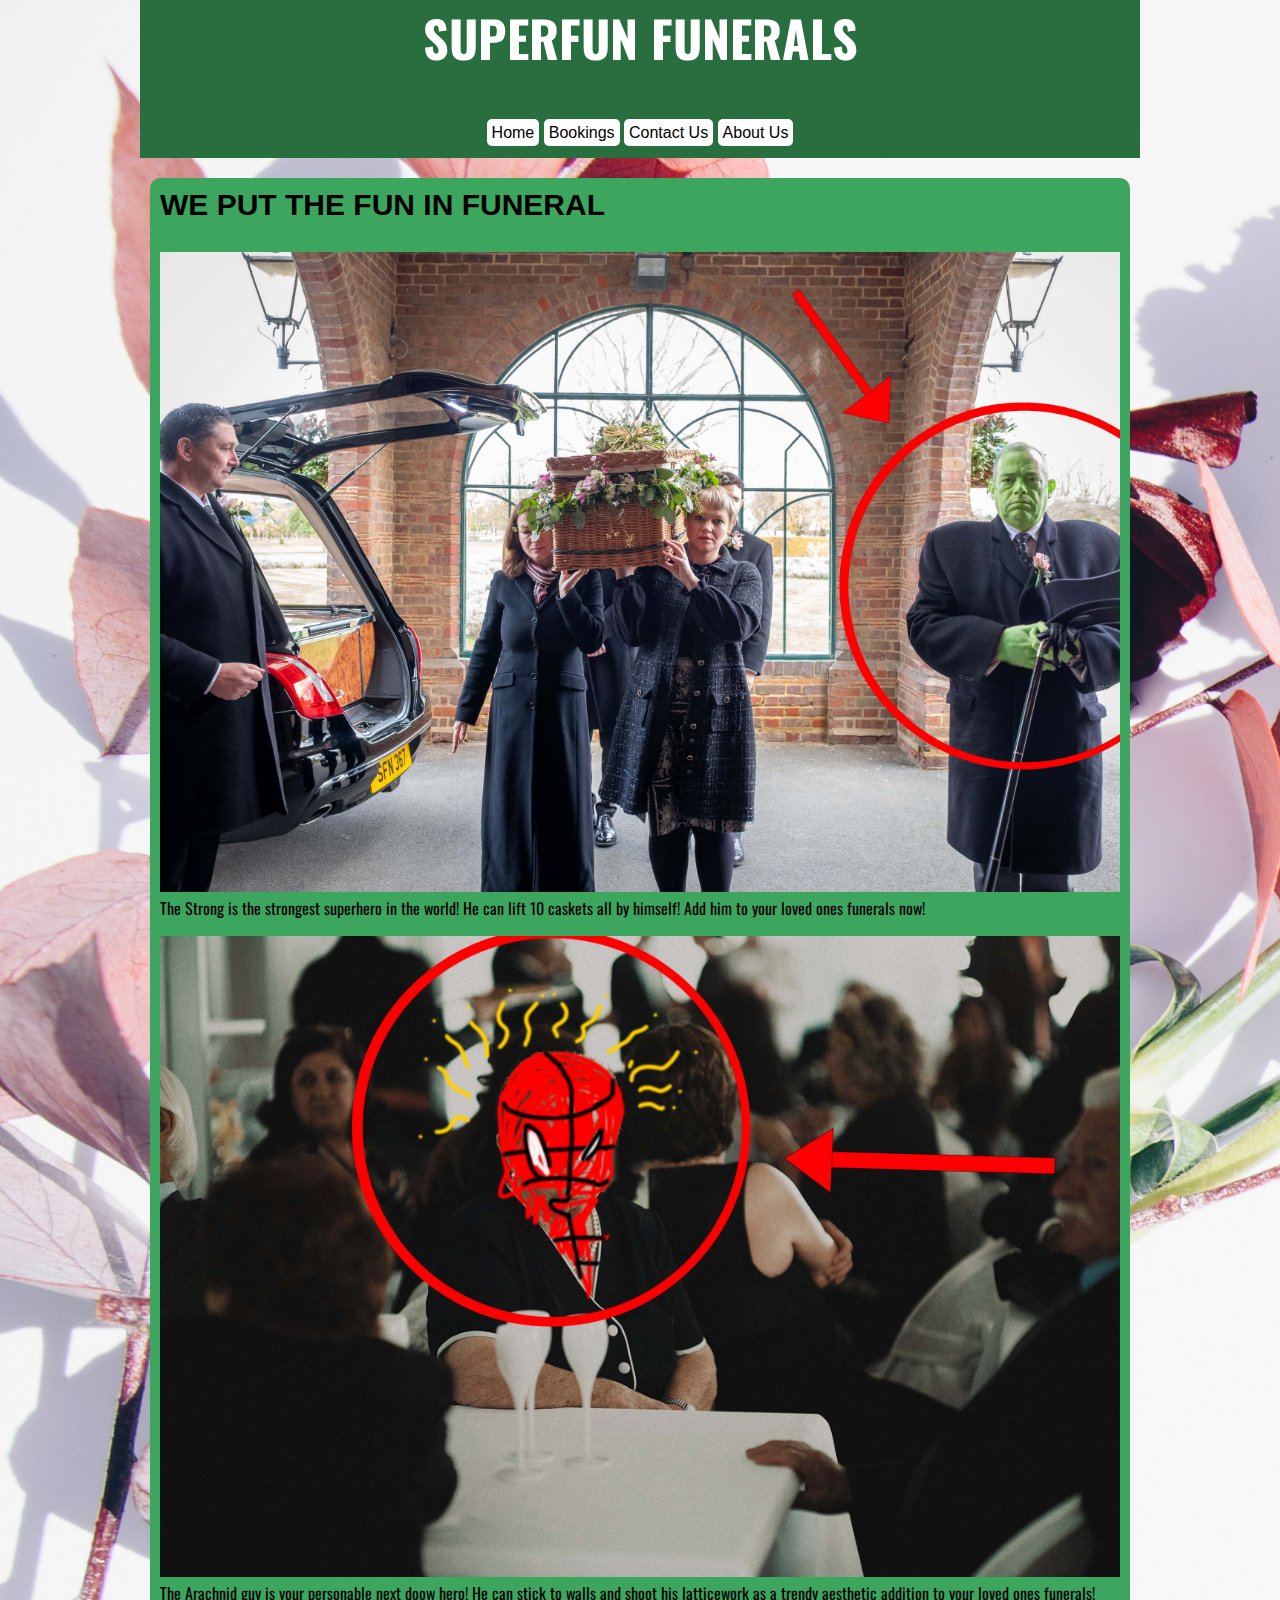
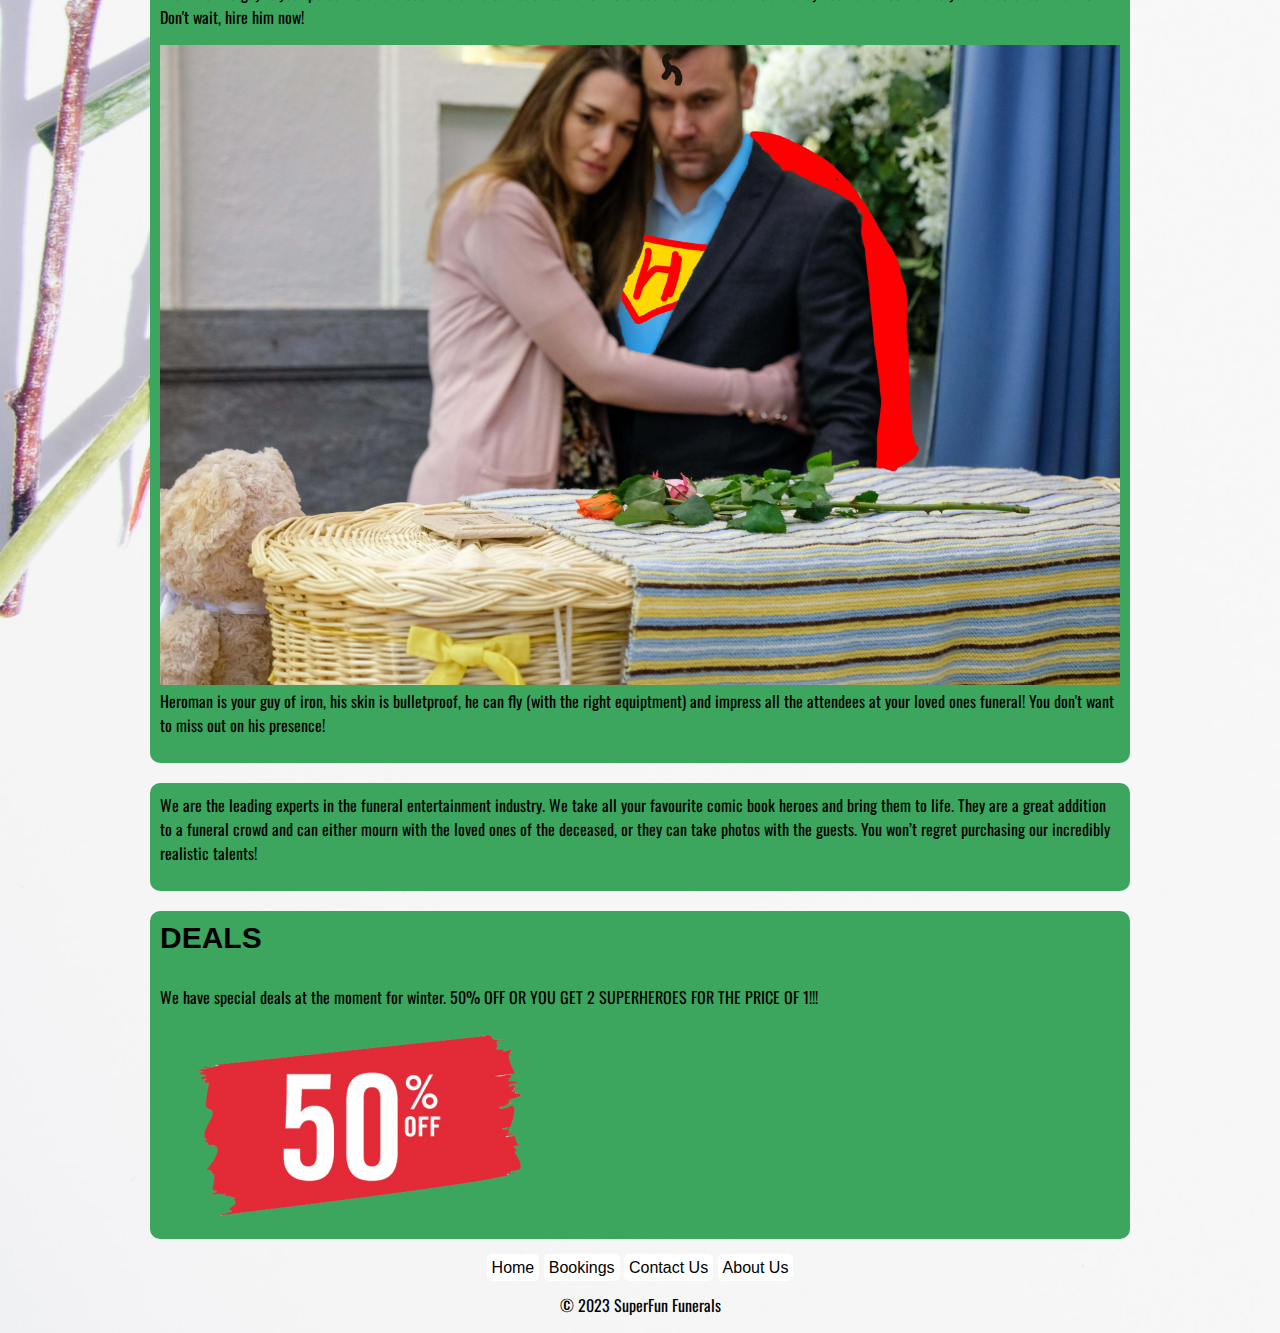
<file: index.html>
<!doctype html>

<html>
	<title>My SUPER Awesome Website</title>
	<link href="style.css" rel="stylesheet" type="text/css">
	<meta name="viewport" content="width=device-width, inital scale=1">
	<head>
		<link href="https://fonts.googleapis.com/css2?family=Oswald:wght@500&display=swap" rel="stylesheet">
		
		
	</head>
	<body>
		<main>
		<!--main content goes here-->
<header>
 <h1>SuperFun Funerals</h1>
  <nav>
   <ul>
    <li>
     <a href="index.html">Home</a>
    </li>
    <li>
     <a href="bookings.html">Bookings</a>
    </li>
    <li>
     <a href="contact.html">Contact Us</a>
    </li>
    <li>
     <a href="about.html">About Us</a>
    </li>
   </ul>
  </nav>
</header>
				<article class="item">
		<h2>We put the fun in Funeral</h2>
			<img src="The strong.jpg" alt="the strong">
			<p>The Strong is the strongest superhero in the world! He can lift 10 caskets all by himself! Add him to your loved ones funerals now!</p>
			<img src="Arachnid guy.jpg" alt="Arachnid Guy">
			<p>The Arachnid guy is your personable next doow hero! He can stick to walls and shoot his latticework as a trendy aesthetic addition to your loved ones funerals! Don't wait, hire him now!</p>
			<img src="Heroman.jpg" alt="Heroman">
			<p>Heroman is your guy of iron, his skin is bulletproof, he can fly (with the right equiptment) and impress all the attendees at your loved ones funeral! You don't want to miss out on his presence!</p>
	</article>
			<article class="item">
		<p>We are the leading experts in the funeral entertainment industry. We take all your favourite comic book heroes and bring them to life. They are a great addition to a funeral crowd and can either mourn with the loved ones of the deceased, or they can take photos with the guests. You won’t regret purchasing our incredibly realistic talents!</p>
	</article>
	<article class="item">
		
		<h2>Deals</h2>
		<p>We have special deals at the moment for winter. 50% OFF OR YOU GET 2 SUPERHEROES FOR THE PRICE OF 1!!!</p>
		<img src="50.png" alt="50% off">
	</article>
		<!--end of main content-->
		</main>
		 <nav>
   <ul>
    <li>
     <a href="index.html">Home</a>
    </li>
    <li>
     <a href="about.html">Bookings</a>
    </li>
    <li>
     <a href="contact.html">Contact Us</a>
    </li>
    <li>
     <a href="faq.html">About Us</a>
    </li>
   </ul>
  </nav>
		<footer>
		<p class="yusef"> &copy; 2023 SuperFun Funerals</p>
		</footer>
	</body>
</html>
</file>
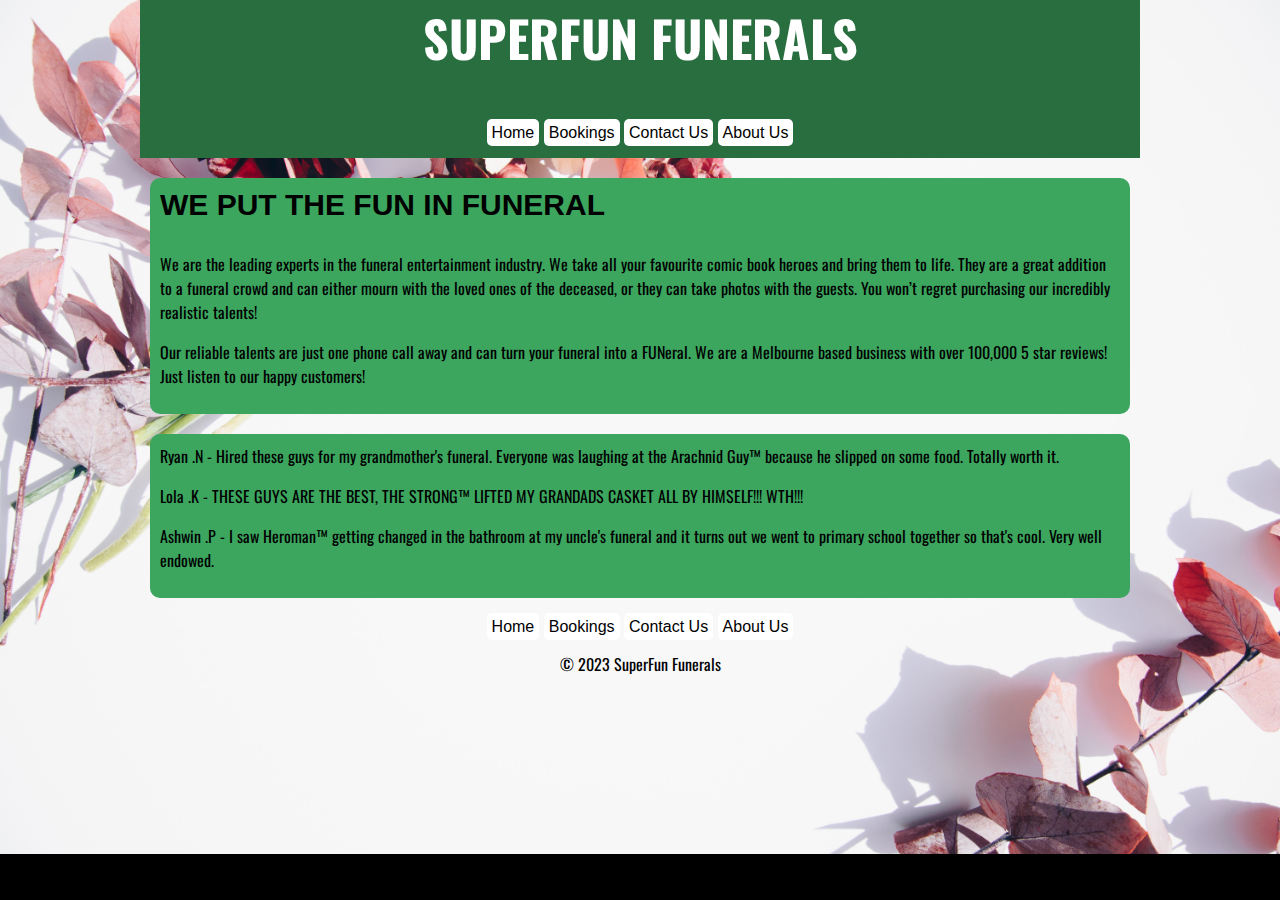
<file: about.html>
<!doctype html>

<html>
	<title>My SUPER Awesome Website</title>
	<link href="style.css" rel="stylesheet" type="text/css">
	<meta name="viewport" content="width=device-width, inital scale=1">
	<head>
		<link href="https://fonts.googleapis.com/css2?family=Oswald:wght@500&display=swap" rel="stylesheet">
		
	</head>
	<body>
		<main>
		<!--main content goes here-->
<header>
 <h1>SuperFun Funerals</h1>
  <nav>
   <ul>
    <li>
     <a href="index.html">Home</a>
    </li>
    <li>
     <a href="bookings.html">Bookings</a>
    </li>
    <li>
     <a href="contact.html">Contact Us</a>
    </li>
    <li>
     <a href="about.html">About Us</a>
    </li>
   </ul>
  </nav>
</header>
		  <article class="item">
		<h2>We put the fun in Funeral</h2>
			<p>We are the leading experts in the funeral entertainment industry. We take all your favourite comic book heroes and bring them to life. They are a great addition to a funeral crowd and can either mourn with the loved ones of the deceased, or they can take photos with the guests. You won’t regret purchasing our incredibly realistic talents!</p>
					
			<p>Our reliable talents are just one phone call away and can turn your funeral into a FUNeral. We are a Melbourne based business with over 100,000 5 star reviews! Just listen to our happy customers!</p>
			
	</article>
			<article class="item">
<p>Ryan .N - Hired these guys for my grandmother's funeral. Everyone was laughing at the Arachnid Guy™ because he slipped on some food. Totally worth it.</p>


<p>Lola .K - THESE GUYS ARE THE BEST, THE STRONG™ LIFTED MY GRANDADS CASKET ALL BY HIMSELF!!! WTH!!!</p>


<p>Ashwin .P - I saw Heroman™ getting changed in the bathroom at my uncle's funeral and it turns out we went to primary school together so that's cool. Very well endowed.</p>
	</article>

		<!--end of main content-->
		</main>
		 <nav>
   <ul>
    <li>
     <a href="index.html">Home</a>
    </li>
    <li>
     <a href="about.html">Bookings</a>
    </li>
    <li>
     <a href="contact.html">Contact Us</a>
    </li>
    <li>
     <a href="faq.html">About Us</a>
    </li>
   </ul>
  </nav>
		<footer>
		<p class="yusef"> &copy; 2023 SuperFun Funerals</p>
		</footer>
	</body>
</html>
</file>
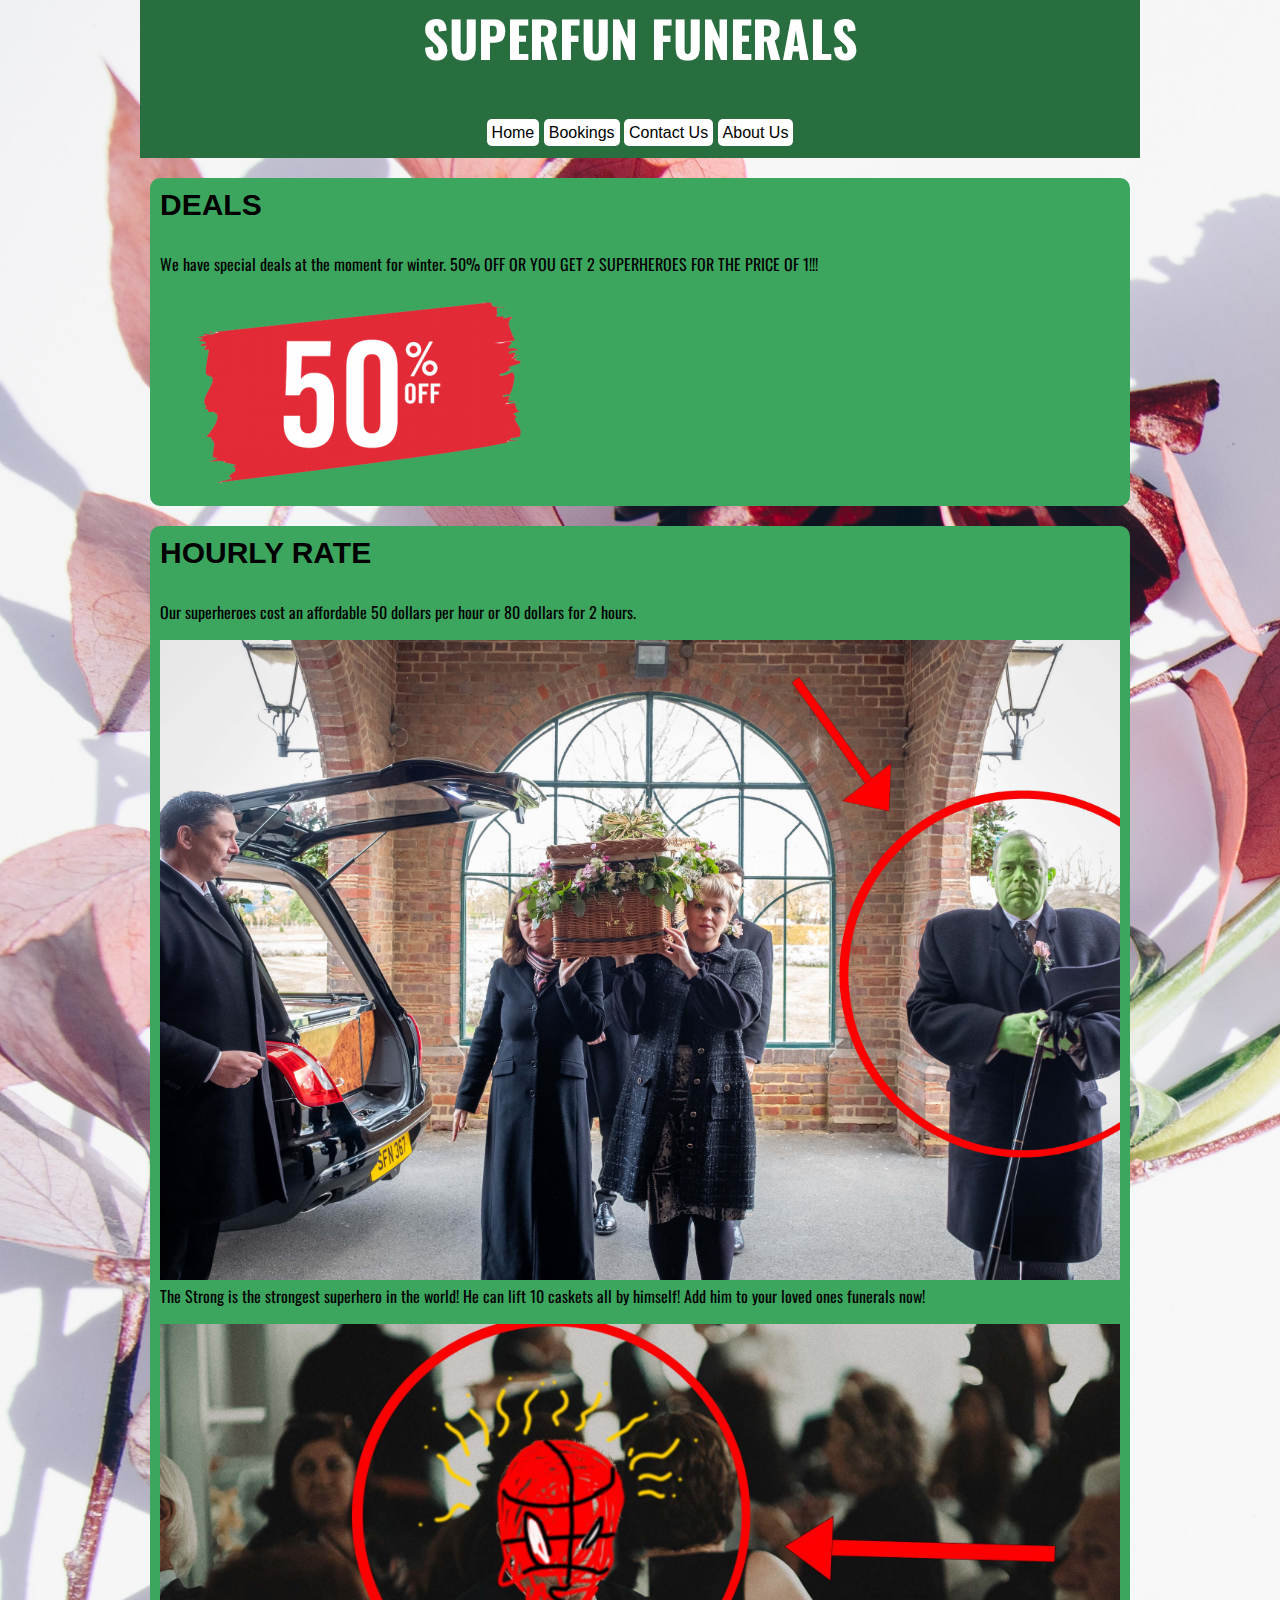
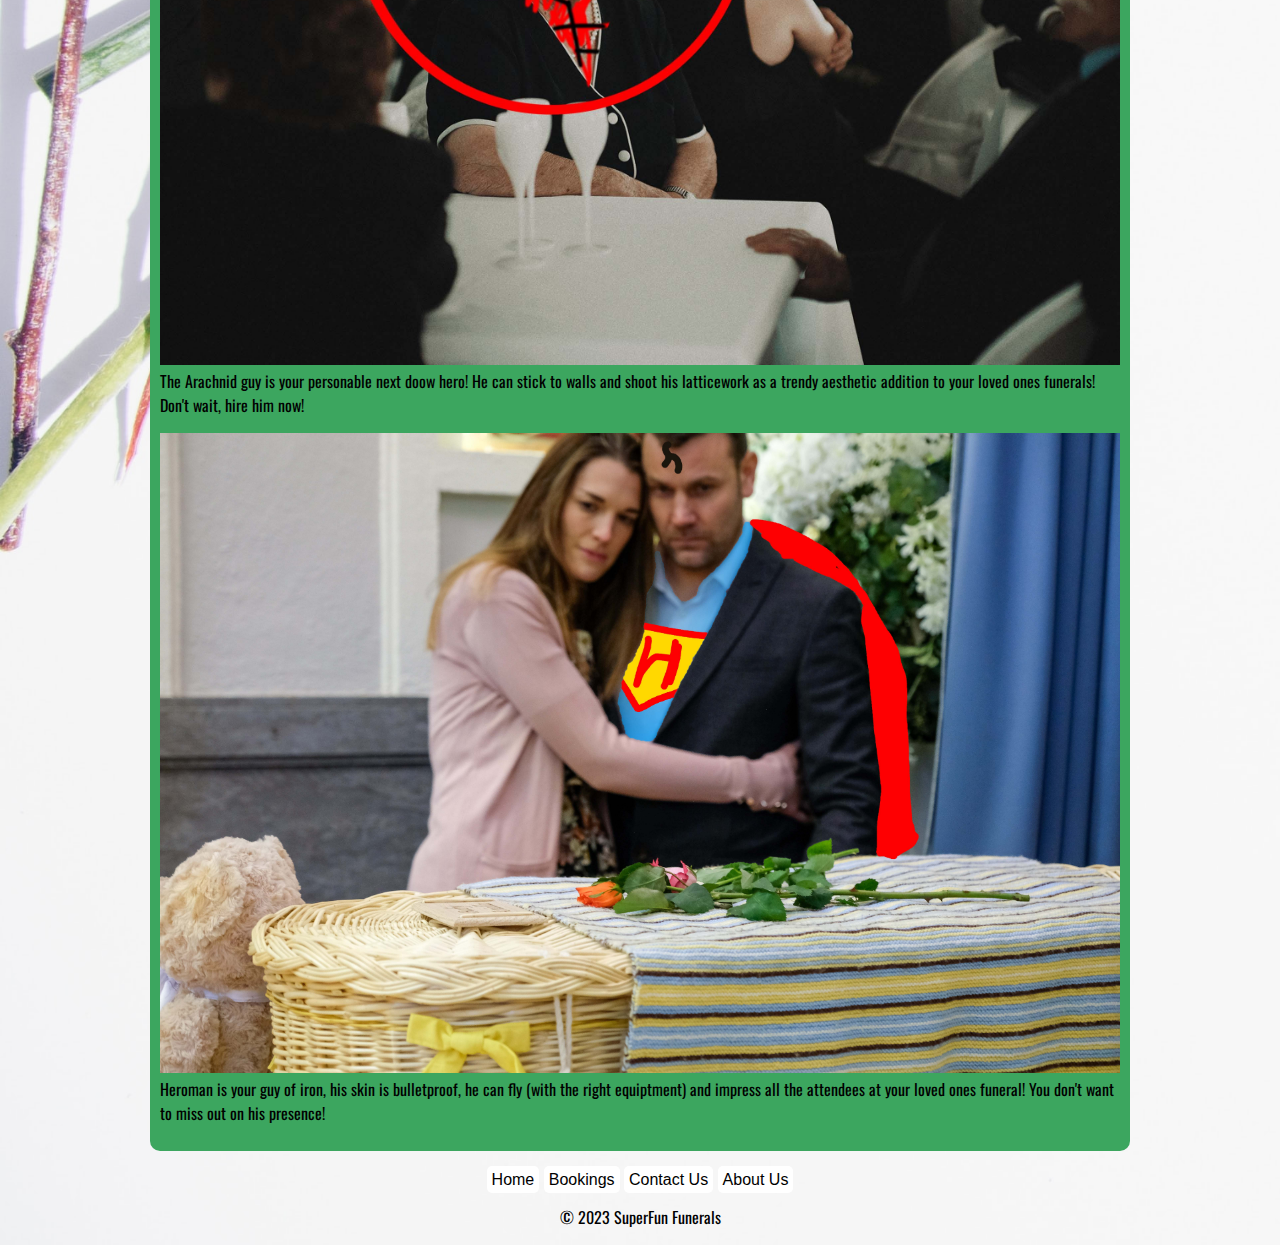
<file: bookings.html>
<!doctype html>

<html>
	<title>My SUPER Awesome Website</title>
	<link href="style.css" rel="stylesheet" type="text/css">
	<meta name="viewport" content="width=device-width, inital scale=1">
	<head>
		<link href="https://fonts.googleapis.com/css2?family=Oswald:wght@500&display=swap" rel="stylesheet">
		
	
		
	</head>
	<body>
		<main>
		<!--main content goes here-->
<header>
 <h1>SuperFun Funerals</h1>
  <nav>
   <ul>
    <li>
     <a href="index.html">Home</a>
    </li>
    <li>
     <a href="bookings.html">Bookings</a>
    </li>
    <li>
     <a href="contact.html">Contact Us</a>
    </li>
    <li>
     <a href="about.html">About Us</a>
    </li>
   </ul>
  </nav>
</header>
			<article class="item">
		
		<h2>Deals</h2>
		<p>We have special deals at the moment for winter. 50% OFF OR YOU GET 2 SUPERHEROES FOR THE PRICE OF 1!!!</p>
		<img src="50.png" alt="50% off">
	</article>
			
				<article class="item">
		<h2>Hourly rate</h2>
			<p>Our superheroes cost an affordable 50 dollars per hour or 80 dollars for 2 hours.</p>
			<img src="The strong.jpg" alt="the strong">
			<p>The Strong is the strongest superhero in the world! He can lift 10 caskets all by himself! Add him to your loved ones funerals now!</p>
			<img src="Arachnid guy.jpg" alt="Arachnid Guy">
			<p>The Arachnid guy is your personable next doow hero! He can stick to walls and shoot his latticework as a trendy aesthetic addition to your loved ones funerals! Don't wait, hire him now!</p>
			<img src="Heroman.jpg" alt="Heroman">
			<p>Heroman is your guy of iron, his skin is bulletproof, he can fly (with the right equiptment) and impress all the attendees at your loved ones funeral! You don't want to miss out on his presence!</p>
	</article>

	
		<!--end of main content-->
		</main>
		 <nav>
   <ul>
    <li>
     <a href="index.html">Home</a>
    </li>
    <li>
     <a href="about.html">Bookings</a>
    </li>
    <li>
     <a href="contact.html">Contact Us</a>
    </li>
    <li>
     <a href="faq.html">About Us</a>
    </li>
   </ul>
  </nav>
		<footer>
		<p class="yusef"> &copy; 2023 SuperFun Funerals</p>
		</footer>
	</body>
</html>
</file>
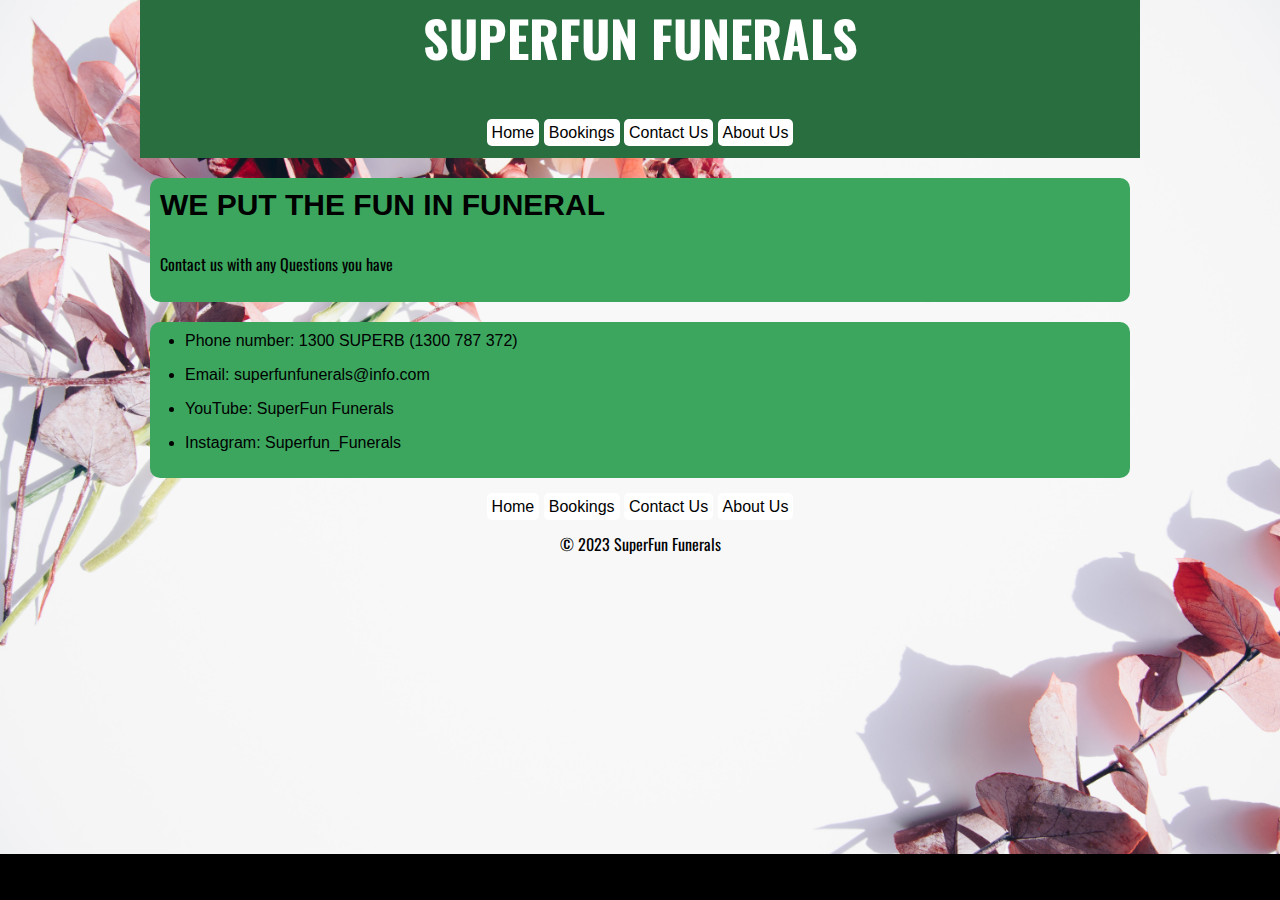
<file: contact.html>
<!doctype html>

<html>
	<title>My SUPER Awesome Website</title>
	<link href="style.css" rel="stylesheet" type="text/css">
	<meta name="viewport" content="width=device-width, inital scale=1">
	<head>
		<link href="https://fonts.googleapis.com/css2?family=Oswald:wght@500&display=swap" rel="stylesheet">
		

	</head>
	<body>
		<main>
		<!--main content goes here-->
<header>
 <h1>SuperFun Funerals</h1>
  <nav>
   <ul>
    <li>
     <a href="index.html">Home</a>
    </li>
    <li>
     <a href="bookings.html">Bookings</a>
    </li>
    <li>
     <a href="contact.html">Contact Us</a>
    </li>
    <li>
     <a href="about.html">About Us</a>
    </li>
   </ul>
  </nav>
</header>
				<article class="item">
		<h2>We put the fun in Funeral</h2>
		<p>Contact us with any Questions you have</p>
			
	</article>
			<article class="item">
				<ul>
		<li>Phone number: 1300 SUPERB (1300 787 372)</li>
		<li>Email: superfunfunerals@info.com</li>
		<li>YouTube: SuperFun Funerals</li>
		<li>Instagram: Superfun_Funerals</li>
				</ul>
	</article>

		<!--end of main content-->
		</main>
		 <nav>
   <ul>
    <li>
     <a href="index.html">Home</a>
    </li>
    <li>
     <a href="about.html">Bookings</a>
    </li>
    <li>
     <a href="contact.html">Contact Us</a>
    </li>
    <li>
     <a href="faq.html">About Us</a>
    </li>
   </ul>
  </nav>
		<footer>
		<p class="yusef"> &copy; 2023 SuperFun Funerals</p>
		</footer>
	</body>
</html>
</file>
<file: style.css>
*{
	margin:0;
	padding:0;
	box-sizing: border-box;
	font-size:16px;	
}


img,
iframe {
	max-width: 100%;
	height: auto;
/* so that aspect ration is kept even if height is declared in markup */
	border: 0;
/* this stops a border if the image is inside a link */
}

body {
	font-family: arial, sans-serif;
}

/*
background colour defaults
Note that HTML and CSS use american spelling (color not colour). */
body {
	background-color: orange;
}
header {
	background-color: #286e3f;
}
/*note that is we want a number of different element to have the same style, we just comma seperate them. */
header, footer {
	text-align: center;
}

/*typography*/

h1, h2, h3, p{
	font-family: 'Oswald', sans-serif;
}
h1 {
	font-size:50px;
	color: #fff; 
	text-transform: uppercase;
}
h2 {
	font-size: 30px;
	font-family: 'Lato', sans-serif;
	text-transform: uppercase;
}
h1,h2,p,li {
	padding-bottom: 1em;
}


.item {
	background-color: #3CA65F;
	padding:1%;
	margin:1%;
	margin-bottom: 20px;
	margin-top: 20px;
	border-radius: 10px;
}
	

main {
	max-width: 1000px;
	margin-left:auto;
	margin-right:auto;
	
}

.item li {
	margin-left: 25px;
}
blockquote {
	text-transform: uppercase;
	font-style: italic;
}


nav {
	text-align: center;
}
nav li {
	display: inline-block;
}
nav a {
	background: white;
	color: black;
	padding: 5px;
	text-decoration: none;
	border-radius: 5px;
}
nav a:hover {
	background: orange;
}
body {
	background-color: black;
	background-image: url(BG.jpg);
	background-repeat: no-repeat;
	background-size: cover;
}

@media screen and (min-width: 500px ) {
	body {
		background-color: #7903B6;
		font-family: arial;
}
	.item {
		background-color: rgba(246,246,246,0.90);
}	
	h2{
		font-family: 'arial', regular;
	}


@media screen and (min-width: 768px){
	body {
		background-color: black;
		background-image: url(BG.jpg);
		background-repeat: no-repeat;
		background-size: cover;
	}
	.item {
	
		background-color: rgba(60,166,95,65); 
	}
	footer {
		color: black;
		clear: both;
	}
}
}

.yusef
{
	color:black;
}

input[type=text], select {
	width: 100%;
	padding: 12px 20px;
	margin: 8px 0;
	display: inline-block;
	border: 1px solid #ccc;
	border-radius: 4px;
	box-sizing:border-box;
}

input[type=submit] {
	width: 100%;
	background-color: #4CAF50;
	color: white;
	padding: 14px 20px;
	margin: 8px 0;
	border: none;
	border-radius: 4px;
	cursor: pointer;
}

input[type=submit]:hover {
	background-color: #45a049;
}

div {
	border-radius: 5px;
	background-color: #F2F2F2;
	padding: 20px;
}
* {box-sizing:border-box}

/* Slideshow container */
.slideshow-container {
  max-width: 1000px;
  position: relative;
  margin: auto;
}

/* Hide the images by default */
.mySlides {
  display: none;
}

/* Next & previous buttons */
.prev, .next {
  cursor: pointer;
  position: absolute;
  top: 50%;
  width: auto;
  margin-top: -22px;
  padding: 16px;
  color: white;
  font-weight: bold;
  font-size: 18px;
  transition: 0.6s ease;
  border-radius: 0 3px 3px 0;
  user-select: none;
}

/* Position the "next button" to the right */
.next {
  right: 0;
  border-radius: 3px 0 0 3px;
}

/* On hover, add a black background color with a little bit see-through */
.prev:hover, .next:hover {
  background-color: rgba(0,0,0,0.8);
}

/* Caption text */
.text {
  color: #f2f2f2;
  font-size: 15px;
  padding: 8px 12px;
  position: absolute;
  bottom: 8px;
  width: 100%;
  text-align: center;
}

/* Number text (1/3 etc) */
.numbertext {
  color: #f2f2f2;
  font-size: 12px;
  padding: 8px 12px;
  position: absolute;
  top: 0;
}

/* The dots/bullets/indicators */
.dot {
  cursor: pointer;
  height: 15px;
  width: 15px;
  margin: 0 2px;
  background-color: #bbb;
  border-radius: 50%;
  display: inline-block;
  transition: background-color 0.6s ease;
}

.active, .dot:hover {
  background-color: #717171;
}

/* Fading animation */
.fade {
  animation-name: fade;
  animation-duration: 1.5s;
}

@keyframes fade {
  from {opacity: .4}
  to {opacity: 1}
}
</file>
